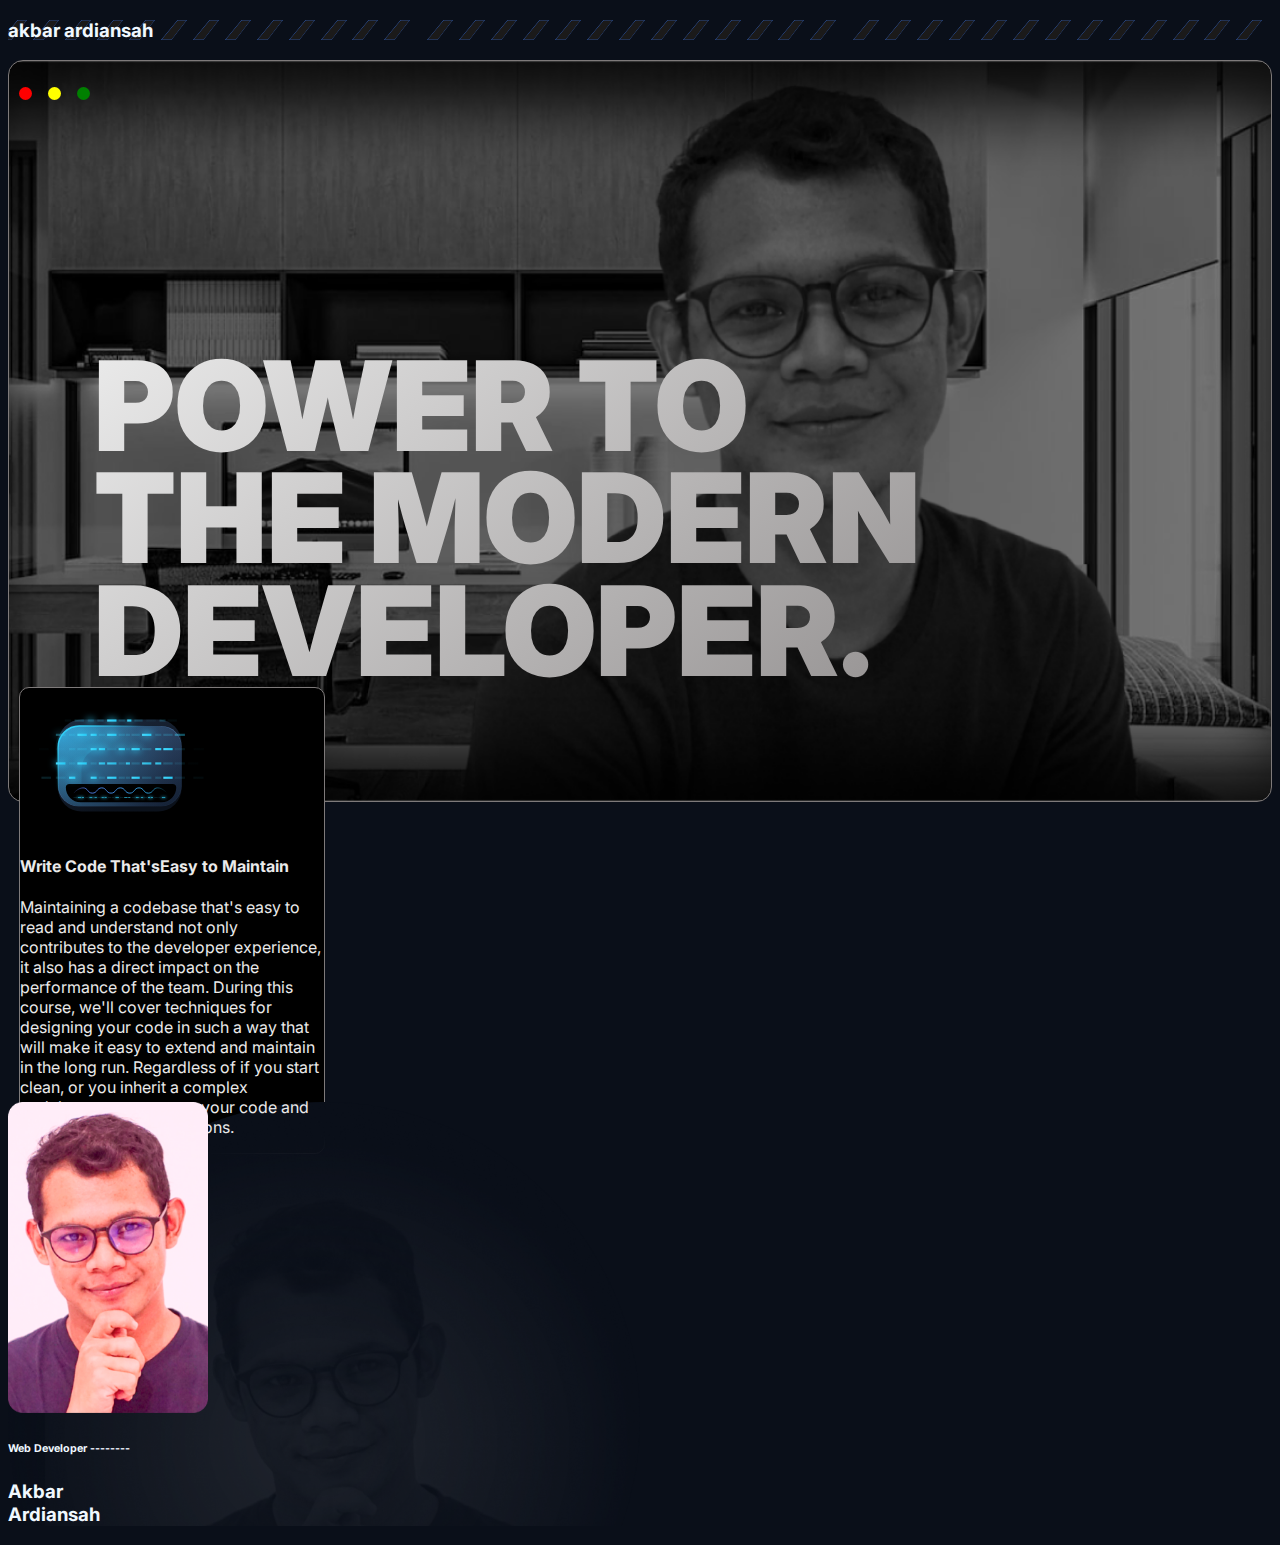
<file: index.html>
<!doctype html>
<html lang="en">

<head>
    <meta charset="UTF-8">
    <meta http-equiv="X-UA-Compatible" content="IE=edge">
    <meta name="viewport" content="width=device-width, initial-scale=1.0">
    <!-- Required meta tags -->
    <link rel="canonical" href="https://akbar-ardiansyah.github.io/">
    <meta name=title content="My-Portfolio">
    <meta name=author content="akbar ardiansyah">
    <meta name=language content="id">
    <meta name=description content="">
    <meta name=keywords content="">
    <meta name=instagram:card content="summary">
    <meta name=instagram:site content="@ardianstead_">
    <meta name=instagram:creator content="@ardianstead_">
    <meta property="og:url" content="">
    <meta property="og:title" content=" ">
    <meta property="og:description" content=" ">
    <meta property="og:image" content="./image/A.png">
    <meta property=" og:image:alt" content="favicon">
    <!-- Favicons -->
    <link href="./image/A.png" rel="icon">
    <link href="./image/A.png" rel="apple-touch-icon">
    <!-- bootstrap -->
    <link href="https://cdn.jsdelivr.net/npm/bootstrap@5.0.2/dist/css/bootstrap.min.css" rel="stylesheet"
        integrity="sha384-EVSTQN3/azprG1Anm3QDgpJLIm9Nao0Yz1ztcQTwFspd3yD65VohhpuuCOmLASjC" crossorigin="anonymous">
    <!-- My Css -->
    <link rel="stylesheet" href="assets/css/style.css">
    <title>My-Portfolio</title>
</head>

<body>
    <nav>
        <div class="container">
            <h3 class="fw-bold">akbar ardiansah</h3>
        </div>
    </nav>
    <div class="container mt-5 flip-container">
        <div class="custom-card position-relative">
            <ul class="dots">
                <li class="bullet-red"></li>
                <li class="bullet-yellow"></li>
                <li class="bullet-green"></li>
            </ul>
            <div class="position-absolute top-0 start-0 tagline mt-5">
                POWER TO <br>THE MODERN DEVELOPER.
            </div>
            <div class="position-absolute top-0 end-0 bg-dark p-3 mt-5 me-5"
                style="width: 19em;background-color: black !important;border: 0.1px solid #7E7A7A; border-radius: 10px; color: #EAEAEA;">
                <div class="text-center">
                    <img src="image/sub-monthly.svg" width="200">
                </div>
                <h4 class="fw-bold">Write Code That'sEasy to Maintain</h4>
                <p>
                    Maintaining a codebase that's easy to read and understand not only contributes to the developer
                    experience, it also has
                    a direct impact on the performance of the team. During this course, we'll cover techniques for
                    designing your code in
                    such a way that will make it easy to extend and maintain in the long run. Regardless of if you start
                    clean, or you
                    inherit a complex codebase, you can own your code and make solid design decisions.
                </p>
            </div>
        </div>
    </div>
    <div class="container second-section">
        <div class="row">
            <div class="col" style="margin-top: 300px;">
                <img src="image/ava.png" class="mt-5" width="200">
                <h6 class="fw-light text-primary">Web Developer --------</h6>
                <h3>Akbar <br>Ardiansah</h3>
            </div>
        </div>
    </div>







    <script src="https://cdn.jsdelivr.net/npm/bootstrap@5.3.3/dist/js/bootstrap.bundle.min.js"
        integrity="sha384-YvpcrYf0tY3lHB60NNkmXc5s9fDVZLESaAA55NDzOxhy9GkcIdslK1eN7N6jIeHz"
        crossorigin="anonymous"></script>

    <script src="assets/js/script.js"></script>
</body>

</html>
</file>
<file: assets/css/style.css>
@import url('https://fonts.googleapis.com/css2?family=Inter:wght@100..900&display=swap');

body {
    background-color: #0A0F19;
    color: aliceblue;
    font-family: "Inter", sans-serif;
}

nav {
    background-image: url('../../image/nav-line.svg');
    background-position: center;
    background-repeat: repeat-x;
    margin-top: 1em;
}

.flip-container {
    transition: transform 0.5s ease, opacity 0.5s ease;
}

.flip {
    transform: rotateY(180deg);
    opacity: 0;
}

.second-section {
    background-image: url('../../image/ava-bg.png');
    /* background-position: left; */
    background-repeat: no-repeat;
    background-size: 50%;
}

.custom-card {
    background-color: #000000;
    height: 80vh;
    padding: 10px;
    border-radius: 15px;
    border: 0.3px solid #7E7A7A;
    background-image: url('../../image/card-background.png');
    background-position: center;
    background-size: cover;
}

.tagline {
    font-size: 7.8em;
    line-height: 0.9;
    font-weight: 900;
    margin-top: 2em !important;
    margin-left: 0.6em;
    background: -webkit-linear-gradient(-50deg, #EAEAEA, #7E7A7A);
    -webkit-background-clip: text;
    -webkit-text-fill-color: transparent;
}

.text-style-linear {
    background: -webkit-linear-gradient(-50deg, #EAEAEA, #7E7A7A);
    -webkit-background-clip: text;
    -webkit-text-fill-color: transparent;
}

ul.socsmed-icon,
ul.dots {
    list-style: none;
    display: flex;
    padding: 0 !important;
}

ul.socsmed-icon li,
ul.dots li {
    margin-right: 1em;
    padding: 0 !important;
}

.bullet-red {
    width: 13px;
    height: 13px;
    border-radius: 100%;
    background-color: red;
    content: "";

}

.bullet-yellow {
    width: 13px;
    height: 13px;
    border-radius: 100%;
    background-color: yellow;
    content: "";
}

.bullet-green {
    width: 13px;
    height: 13px;
    border-radius: 100%;
    background-color: green;
    content: "";
}


.scroll {
    overflow-x: auto;
    /* white-space: nowrap; */
    height: 80vh;
    /* -webkit-overflow-scrolling: touch; */
}

/* TWITTER CARD */
/* .twitter-card {
    width: 200px;
    height: 100px;
    background-color: #e1e1e1;
    display: flex;
    align-items: center;
    justify-content: center;
    position: relative;
}

.twitter-modal {
    display: none;
    position: absolute;
    top: 50%;
    left: 50%;
    transform: translate(-50%, -50%);
    padding: 20px;
    background-color: white;
    border: 1px solid #ccc;
    box-shadow: 0 0 10px rgba(0, 0, 0, 0.1);
}

.close-modal {
    position: absolute;
    top: 10px;
    right: 10px;
    cursor: pointer;
} */
</file>
